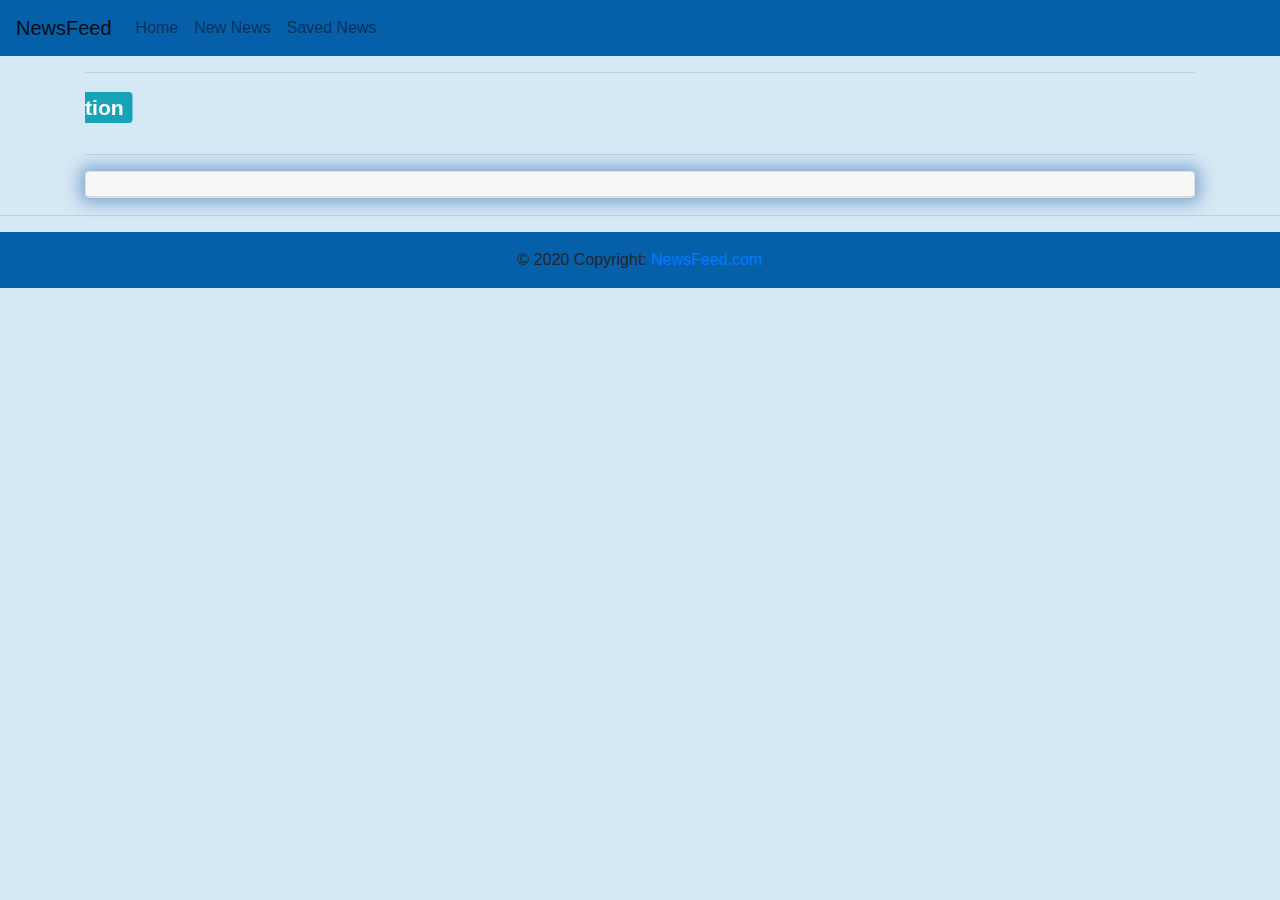
<file: index.html>
<!DOCTYPE html>
<html lang="en">

<head>
  <!-- Required meta tags -->
  <meta charset="utf-8" />
  <meta name="viewport" content="width=device-width, initial-scale=1, shrink-to-fit=no" />

  <!-- Bootstrap CSS -->
  <link rel="stylesheet" href="https://cdn.jsdelivr.net/npm/bootstrap@4.0.0/dist/css/bootstrap.min.css"
    integrity="sha384-Gn5384xqQ1aoWXA+058RXPxPg6fy4IWvTNh0E263XmFcJlSAwiGgFAW/dAiS6JXm" crossorigin="anonymous" />
  <!-- style -css -->
  <link rel="stylesheet" href="assets/style/style.css" />
  <title>NewsFeed - latest news</title>
</head> 
 
<body> 
  <!-- navbar  -->
  <header>
    <nav class="navbar navbar-expand-lg navbar-light">
      <a class="navbar-brand" href="index.html">NewsFeed</a>

      <button class="navbar-toggler" type="button" data-toggle="collapse" data-target="#navbarNav"
        aria-controls="navbarNav" aria-expanded="false" aria-label="Toggle navigation">
        <span class="navbar-toggler-icon"></span>
      </button>
     
      <div class="collapse navbar-collapse" id="navbarNav">
        <ul class="navbar-nav">
          <li class="nav-item">
            <a class="nav-link" href="index.html">Home <span class="sr-only">(current)</span></a>
          </li>
          <li class="nav-item">
            <a class="nav-link" href="newNews.html">New News</a>
          </li>
          <li class="nav-item">
            <a class="nav-link" href="savedNews.html">Saved News</a>
          </li>
         
        </ul>
      </div>
    </nav>
  </header>
  <!-- dashboard -->
  <main>
    <div class="container">
      <hr />
      <marquee width="100%" direction="right">
        <h3>
          Top News By: <span class="badge badge-success"> Times Of India</span>
                      <span class="badge badge-secondary"> BBC News</span>
                      <span class="badge badge-warning"> AajTak</span>
                      <span class="badge badge-info"> ABP News</span>
                      <span class="badge badge-primary"> NDTV</span>
                      <span class="badge badge-success"> DD News</span>
                      <span class="badge badge-secondary"> India Tv</span>
                      <span class="badge badge-warning"> News-24</span>
                      <span class="badge badge-info"> News Nation</span>
        </h3>
      </marquee>
      
      <hr />
      
      

          <div class="card">
            <div class="card-header" id="headingOne">
              <div id="newsContainer">
                <div id="loadingIcon">
                  <img src="assets/images/7plk.gif"  alt="Loading..." />
                </div>
              </div>             
            </div>
          </div>
   
    </div>
    <hr />
  </main>

  <!-- Footer -->
  <footer class="page-footer font-small blue navbar-light" >
    <!-- Copyright -->
    <div class="footer-copyright text-center py-3">
      © 2020 Copyright:
      <a href="/"> NewsFeed.com</a>
    </div>
    <!-- Copyright -->
  </footer>

  <!-- javascript -->
  <script src="assets/scripts/script.js"></script>
  <!-- Optional JavaScript -->
  <!-- jQuery first, then Popper.js, then Bootstrap JS -->
  <script src="https://code.jquery.com/jquery-3.2.1.slim.min.js"
    integrity="sha384-KJ3o2DKtIkvYIK3UENzmM7KCkRr/rE9/Qpg6aAZGJwFDMVNA/GpGFF93hXpG5KkN"
    crossorigin="anonymous"></script>
  <script src="https://cdn.jsdelivr.net/npm/popper.js@1.12.9/dist/umd/popper.min.js"
    integrity="sha384-ApNbgh9B+Y1QKtv3Rn7W3mgPxhU9K/ScQsAP7hUibX39j7fakFPskvXusvfa0b4Q"
    crossorigin="anonymous"></script>
  <script src="https://cdn.jsdelivr.net/npm/bootstrap@4.0.0/dist/js/bootstrap.min.js"
    integrity="sha384-JZR6Spejh4U02d8jOt6vLEHfe/JQGiRRSQQxSfFWpi1MquVdAyjUar5+76PVCmYl"
    crossorigin="anonymous"></script>
</body>

</html>
</file>
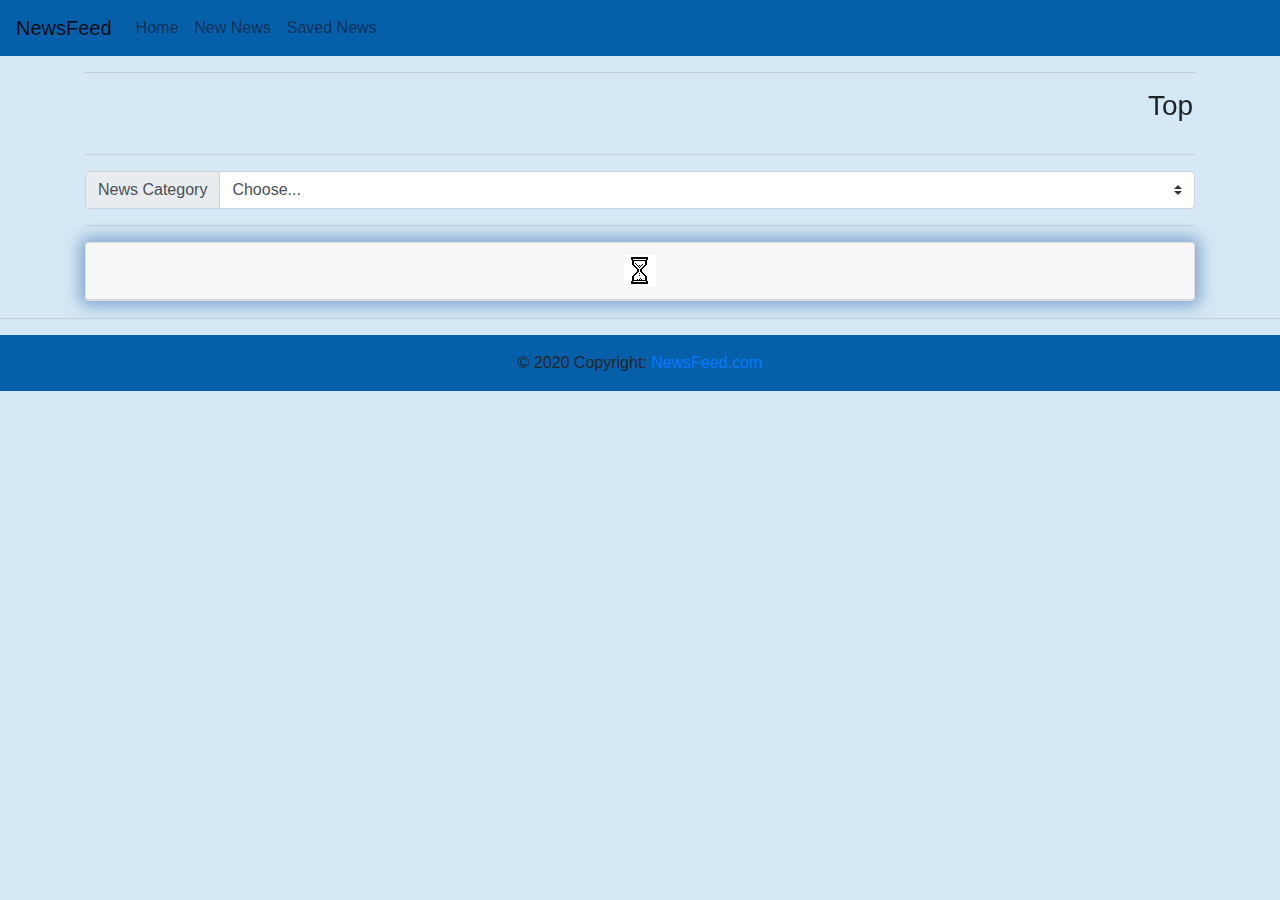
<file: newNews.html>
<!DOCTYPE html>
<html lang="en">

<head>
  <!-- Required meta tags -->
  <meta charset="utf-8" />
  <meta name="viewport" content="width=device-width, initial-scale=1, shrink-to-fit=no" />

  <!-- Bootstrap CSS -->
  <link rel="stylesheet" href="https://cdn.jsdelivr.net/npm/bootstrap@4.0.0/dist/css/bootstrap.min.css"
    integrity="sha384-Gn5384xqQ1aoWXA+058RXPxPg6fy4IWvTNh0E263XmFcJlSAwiGgFAW/dAiS6JXm" crossorigin="anonymous" />
  <!-- style -css -->
  <link rel="stylesheet" href="assets/style/style.css" />
  <title>NewsFeed - latest news</title>
</head> 

<body>
  <!-- navbar  -->
  <header>
    <nav class="navbar navbar-expand-lg navbar-light" >
      <a class="navbar-brand" href="index.html">NewsFeed</a>
      <button class="navbar-toggler" type="button" data-toggle="collapse" data-target="#navbarNav"
        aria-controls="navbarNav" aria-expanded="false" aria-label="Toggle navigation">
        <span class="navbar-toggler-icon"></span>
      </button>
      <div class="collapse navbar-collapse" id="navbarNav">
        <ul class="navbar-nav">
          <li class="nav-item">
            <a class="nav-link" href="index.html">Home <span class="sr-only">(current)</span></a>
          </li>
          <li class="nav-item">
            <a class="nav-link" href="newNews.html">New News</a>
          </li>
          <li class="nav-item">
            <a class="nav-link" href="savedNews.html">Saved News</a>
          </li>
          <!-- <li class="nav-item">
                  <a class="nav-link disabled" href="#">Disabled</a>
                </li> -->
        </ul>
      </div>
    </nav>
  </header>
  <!-- dashboard -->
  <main>
    <div class="container">
      <hr />
      <marquee>
        <h3>
          Top News By: <span class="badge badge-success"> Times Of India</span>
                      <span class="badge badge-secondary"> BBC News</span>
                      <span class="badge badge-warning"> AajTak</span>
                      <span class="badge badge-info"> ABP News</span>
                      <span class="badge badge-primary"> NDTV</span>
                      <span class="badge badge-success"> DD News</span>
                      <span class="badge badge-secondary"> India Tv</span>
                      <span class="badge badge-warning"> News-24</span>
                      <span class="badge badge-info"> News Nation</span>
        </h3>
      </marquee>
      
      <hr />

      <!-- Select Category -->
      <div class="input-group mb-3">
        <div class="input-group-prepend">
        <label class="input-group-text" >News Category</label>
        </div>

        <select id="categorySelect" class="custom-select">
            <option >Choose...</option>
            <option value="general">General</option>
            <option value="business">Business</option>
            <option value="sports">Sports</option>
            <option value="health">Health</option>
            <option value="technology">Technology</option>
            <option value="entertainment">Entertainment</option> 
            <option value="science">Science</option>
            <option value="politics">Politics</option>
        </select>
      </div> 
      <hr/>
        <!-- News Container -->
        <div class="card">
            <div class="card-header" id="headingOne">
                <div id="newNewsContainer">
                    
                </div>
                <div id="loadingIcon">
                        <img src="assets/images/7plk.gif"  alt="Loading..." />
                      </div>
            </div>            
        </div>

        <div id="loadingContainer" style="display: none;">
            <img src="assets/images/7plk.gif" alt="Loading..." />
          </div>
          
           
    </div>
    <hr />
  </main>

  <!-- Footer -->
  <footer class="page-footer font-small blue navbar-light" >
    <!-- Copyright -->
    <div class="footer-copyright text-center py-3">
      © 2020 Copyright:
      <a href="/"> NewsFeed.com</a>
    </div>
    <!-- Copyright -->
  </footer>

  <!-- javascript -->
  <script src="assets/scripts/newScript.js"></script>
  <!-- Optional JavaScript -->
  <!-- jQuery first, then Popper.js, then Bootstrap JS -->
  <script src="https://code.jquery.com/jquery-3.2.1.slim.min.js"
    integrity="sha384-KJ3o2DKtIkvYIK3UENzmM7KCkRr/rE9/Qpg6aAZGJwFDMVNA/GpGFF93hXpG5KkN"
    crossorigin="anonymous"></script>
  <script src="https://cdn.jsdelivr.net/npm/popper.js@1.12.9/dist/umd/popper.min.js"
    integrity="sha384-ApNbgh9B+Y1QKtv3Rn7W3mgPxhU9K/ScQsAP7hUibX39j7fakFPskvXusvfa0b4Q"
    crossorigin="anonymous"></script>
  <script src="https://cdn.jsdelivr.net/npm/bootstrap@4.0.0/dist/js/bootstrap.min.js"
    integrity="sha384-JZR6Spejh4U02d8jOt6vLEHfe/JQGiRRSQQxSfFWpi1MquVdAyjUar5+76PVCmYl"
    crossorigin="anonymous"></script>
</body>

</html>
</file>
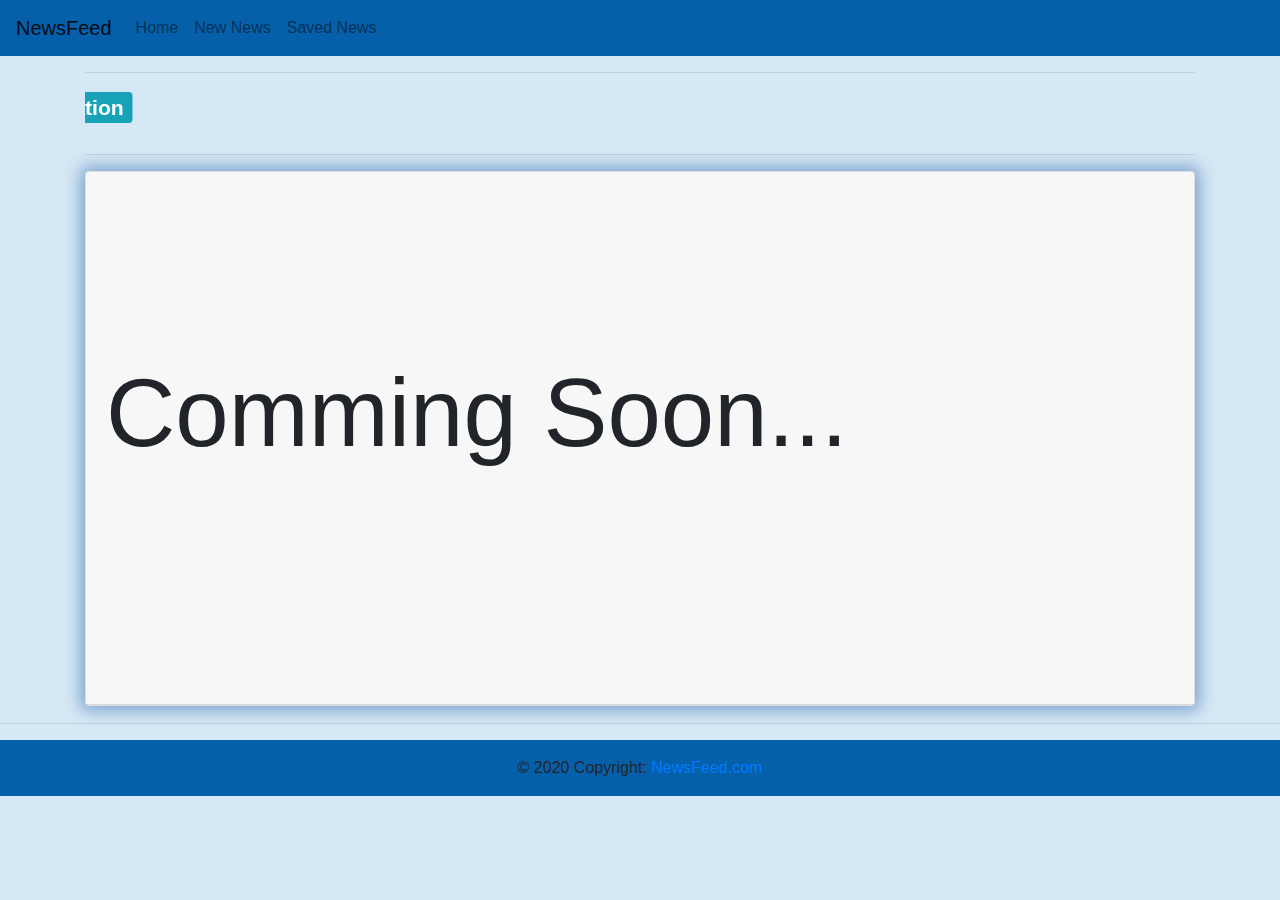
<file: savedNews.html>
<!DOCTYPE html>
<html lang="en">

<head>
  <!-- Required meta tags -->
  <meta charset="utf-8" />
  <meta name="viewport" content="width=device-width, initial-scale=1, shrink-to-fit=no" />

  <!-- Bootstrap CSS -->
  <link rel="stylesheet" href="https://cdn.jsdelivr.net/npm/bootstrap@4.0.0/dist/css/bootstrap.min.css"
    integrity="sha384-Gn5384xqQ1aoWXA+058RXPxPg6fy4IWvTNh0E263XmFcJlSAwiGgFAW/dAiS6JXm" crossorigin="anonymous" />
  <!-- style -css -->
  <link rel="stylesheet" href="assets/style/style.css" />
  <title>NewsFeed - latest news</title>
</head> 

<body>
  <!-- navbar  -->
  <header>
    <nav class="navbar navbar-expand-lg navbar-light" style="background-color: #0660a9;">
      <a class="navbar-brand" href="index.html">NewsFeed</a>
      <button class="navbar-toggler" type="button" data-toggle="collapse" data-target="#navbarNav"
        aria-controls="navbarNav" aria-expanded="false" aria-label="Toggle navigation">
        <span class="navbar-toggler-icon"></span>
      </button>
      <div class="collapse navbar-collapse" id="navbarNav">
        <ul class="navbar-nav">
          <li class="nav-item">
            <a class="nav-link" href="index.html">Home <span class="sr-only">(current)</span></a>
          </li>
          <li class="nav-item">
            <a class="nav-link" href="newNews.html">New News</a>
          </li>
          <li class="nav-item">
            <a class="nav-link" href="savedNews.html">Saved News</a>
          </li>
          <!-- <li class="nav-item">
                  <a class="nav-link disabled" href="#">Disabled</a>
                </li> -->
        </ul>
      </div>
    </nav>
  </header>
  <!-- dashboard -->
  <main>
    <div class="container">
      <hr />
      <marquee width="100%" direction="right">
        <h3>
          Top News By: <span class="badge badge-success"> Times Of India</span>
                      <span class="badge badge-secondary"> BBC News</span>
                      <span class="badge badge-warning"> AajTak</span>
                      <span class="badge badge-info"> ABP News</span>
                      <span class="badge badge-primary"> NDTV</span>
                      <span class="badge badge-success"> DD News</span>
                      <span class="badge badge-secondary"> India Tv</span>
                      <span class="badge badge-warning"> News-24</span>
                      <span class="badge badge-info"> News Nation</span>
        </h3>
      </marquee>
      
      <hr />
        <!-- News Container -->
        <div class="card">
            <div class="card-header" id="headingOne">
                <!-- Saved News Container -->
                <div id="savedNewsContainer">
                    <h1 class="display-1 workingOn">Comming Soon...</h1>
                </div>
            </div>            
        </div>
           
    </div>
    <hr />
  </main>

  <!-- Footer -->
  <footer class="page-footer font-small blue navbar-light" style="background-color: #0660a9;">
    <!-- Copyright -->
    <div class="footer-copyright text-center py-3">
      © 2020 Copyright:
      <a href="/"> NewsFeed.com</a>
    </div>
    <!-- Copyright -->
  </footer>

  <!-- javascript -->
  <script src="assets/scripts/script.js"></script>
  <!-- Optional JavaScript -->
  <!-- jQuery first, then Popper.js, then Bootstrap JS -->
  <script src="https://code.jquery.com/jquery-3.2.1.slim.min.js"
    integrity="sha384-KJ3o2DKtIkvYIK3UENzmM7KCkRr/rE9/Qpg6aAZGJwFDMVNA/GpGFF93hXpG5KkN"
    crossorigin="anonymous"></script>
  <script src="https://cdn.jsdelivr.net/npm/popper.js@1.12.9/dist/umd/popper.min.js"
    integrity="sha384-ApNbgh9B+Y1QKtv3Rn7W3mgPxhU9K/ScQsAP7hUibX39j7fakFPskvXusvfa0b4Q"
    crossorigin="anonymous"></script>
  <script src="https://cdn.jsdelivr.net/npm/bootstrap@4.0.0/dist/js/bootstrap.min.js"
    integrity="sha384-JZR6Spejh4U02d8jOt6vLEHfe/JQGiRRSQQxSfFWpi1MquVdAyjUar5+76PVCmYl"
    crossorigin="anonymous"></script>
</body>

</html>
</file>
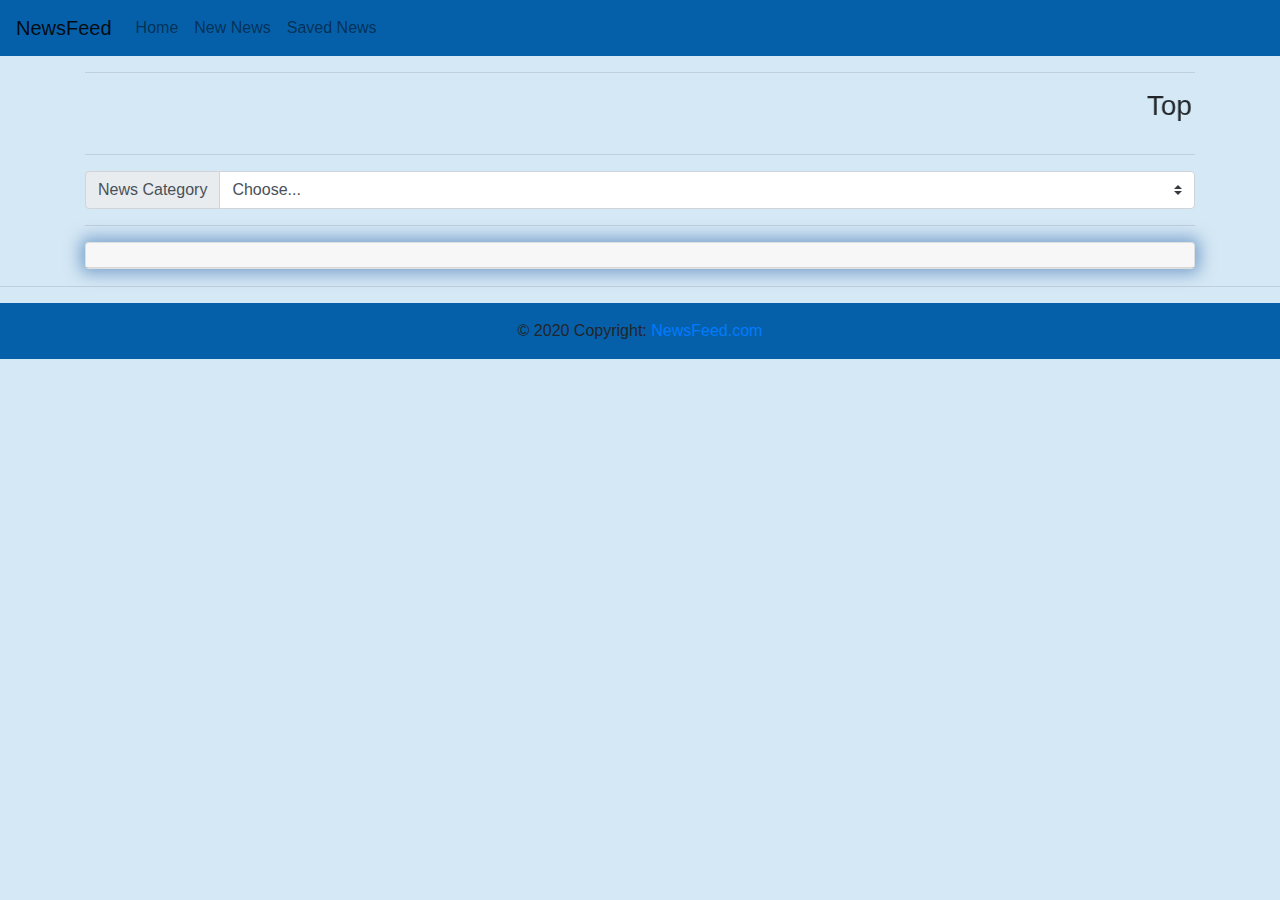
<file: Pages/newNews.html>
<!DOCTYPE html>
<html lang="en">

<head>
  <!-- Required meta tags -->
  <meta charset="utf-8" />
  <meta name="viewport" content="width=device-width, initial-scale=1, shrink-to-fit=no" />

  <!-- Bootstrap CSS -->
  <link rel="stylesheet" href="https://cdn.jsdelivr.net/npm/bootstrap@4.0.0/dist/css/bootstrap.min.css"
    integrity="sha384-Gn5384xqQ1aoWXA+058RXPxPg6fy4IWvTNh0E263XmFcJlSAwiGgFAW/dAiS6JXm" crossorigin="anonymous" />
  <!-- style -css -->
  <link rel="stylesheet" href="/assets/style/style.css" />
  <title>NewsFeed - latest news</title>
</head> 

<body>
  <!-- navbar  -->
  <header>
    <nav class="navbar navbar-expand-lg navbar-light" >
      <a class="navbar-brand" href="/index.html">NewsFeed</a>
      <button class="navbar-toggler" type="button" data-toggle="collapse" data-target="#navbarNav"
        aria-controls="navbarNav" aria-expanded="false" aria-label="Toggle navigation">
        <span class="navbar-toggler-icon"></span>
      </button>
      <div class="collapse navbar-collapse" id="navbarNav">
        <ul class="navbar-nav">
          <li class="nav-item">
            <a class="nav-link" href="/index.html">Home <span class="sr-only">(current)</span></a>
          </li>
          <li class="nav-item">
            <a class="nav-link" href="/Pages/newNews.html">New News</a>
          </li>
          <li class="nav-item">
            <a class="nav-link" href="/Pages/savedNews.html">Saved News</a>
          </li>
          <!-- <li class="nav-item">
                  <a class="nav-link disabled" href="#">Disabled</a>
                </li> -->
        </ul>
      </div>
    </nav>
  </header>
  <!-- dashboard -->
  <main>
    <div class="container">
      <hr />
      <marquee>
        <h3>
          Top News By: <span class="badge badge-success"> Times Of India</span>
                      <span class="badge badge-secondary"> BBC News</span>
                      <span class="badge badge-warning"> AajTak</span>
                      <span class="badge badge-info"> ABP News</span>
                      <span class="badge badge-primary"> NDTV</span>
                      <span class="badge badge-success"> DD News</span>
                      <span class="badge badge-secondary"> India Tv</span>
                      <span class="badge badge-warning"> News-24</span>
                      <span class="badge badge-info"> News Nation</span>
        </h3>
      </marquee>
      
      <hr />

      <!-- Select Category -->
      <div class="input-group mb-3">
        <div class="input-group-prepend">
        <label class="input-group-text" >News Category</label>
        </div>

        <select id="categorySelect" class="custom-select">
            <option >Choose...</option>
            <option value="general">General</option>
            <option value="business">Business</option>
            <option value="sports">Sports</option>
            <option value="health">Health</option>
            <option value="technology">Technology</option>
            <option value="entertainment">Entertainment</option> 
            <option value="science">Science</option>
            <option value="politics">Politics</option>
        </select>
      </div> 
      <hr/>
        <!-- News Container -->
        <div class="card">
            <div class="card-header" id="headingOne">
                <div id="newNewsContainer">
                    <div id="loadingIcon">
                        <img src="/assets/images/7plk.gif"  alt="Loading..." />
                      </div>
                </div>
            </div>            
        </div>

        <div id="loadingContainer" style="display: none;">
            <img src="/assets/images/7plk.gif" alt="Loading..." />
          </div>
          
           
    </div>
    <hr />
  </main>

  <!-- Footer -->
  <footer class="page-footer font-small blue navbar-light" >
    <!-- Copyright -->
    <div class="footer-copyright text-center py-3">
      © 2020 Copyright:
      <a href="/"> NewsFeed.com</a>
    </div>
    <!-- Copyright -->
  </footer>

  <!-- javascript -->
  <script src="/assets/scripts/script.js"></script>
  <!-- Optional JavaScript -->
  <!-- jQuery first, then Popper.js, then Bootstrap JS -->
  <script src="https://code.jquery.com/jquery-3.2.1.slim.min.js"
    integrity="sha384-KJ3o2DKtIkvYIK3UENzmM7KCkRr/rE9/Qpg6aAZGJwFDMVNA/GpGFF93hXpG5KkN"
    crossorigin="anonymous"></script>
  <script src="https://cdn.jsdelivr.net/npm/popper.js@1.12.9/dist/umd/popper.min.js"
    integrity="sha384-ApNbgh9B+Y1QKtv3Rn7W3mgPxhU9K/ScQsAP7hUibX39j7fakFPskvXusvfa0b4Q"
    crossorigin="anonymous"></script>
  <script src="https://cdn.jsdelivr.net/npm/bootstrap@4.0.0/dist/js/bootstrap.min.js"
    integrity="sha384-JZR6Spejh4U02d8jOt6vLEHfe/JQGiRRSQQxSfFWpi1MquVdAyjUar5+76PVCmYl"
    crossorigin="anonymous"></script>
</body>

</html>
</file>
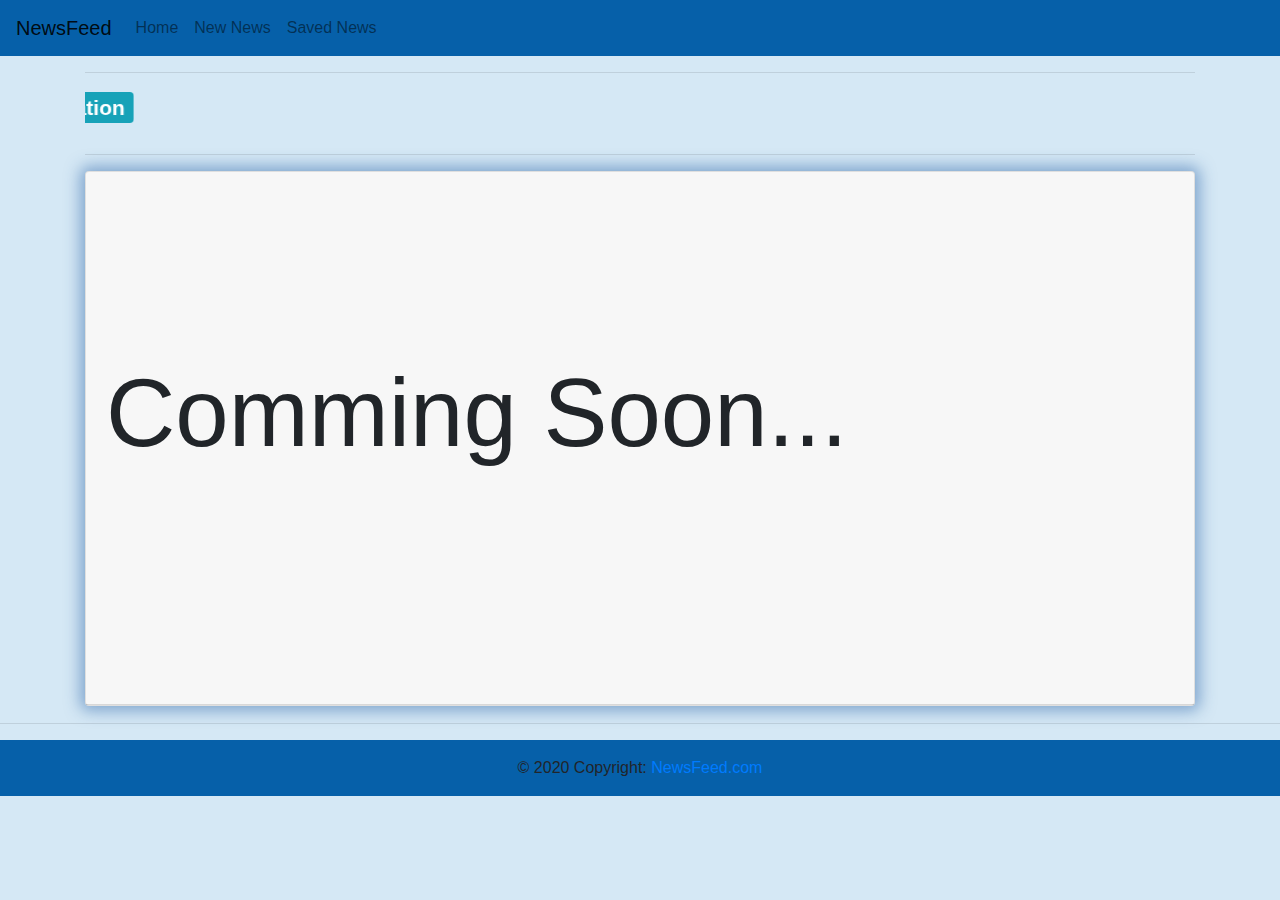
<file: Pages/savedNews.html>
<!DOCTYPE html>
<html lang="en">

<head>
  <!-- Required meta tags -->
  <meta charset="utf-8" />
  <meta name="viewport" content="width=device-width, initial-scale=1, shrink-to-fit=no" />

  <!-- Bootstrap CSS -->
  <link rel="stylesheet" href="https://cdn.jsdelivr.net/npm/bootstrap@4.0.0/dist/css/bootstrap.min.css"
    integrity="sha384-Gn5384xqQ1aoWXA+058RXPxPg6fy4IWvTNh0E263XmFcJlSAwiGgFAW/dAiS6JXm" crossorigin="anonymous" />
  <!-- style -css -->
  <link rel="stylesheet" href="/assets/style/style.css" />
  <title>NewsFeed - latest news</title>
</head> 

<body>
  <!-- navbar  -->
  <header>
    <nav class="navbar navbar-expand-lg navbar-light" style="background-color: #0660a9;">
      <a class="navbar-brand" href="/index.html">NewsFeed</a>
      <button class="navbar-toggler" type="button" data-toggle="collapse" data-target="#navbarNav"
        aria-controls="navbarNav" aria-expanded="false" aria-label="Toggle navigation">
        <span class="navbar-toggler-icon"></span>
      </button>
      <div class="collapse navbar-collapse" id="navbarNav">
        <ul class="navbar-nav">
          <li class="nav-item">
            <a class="nav-link" href="/index.html">Home <span class="sr-only">(current)</span></a>
          </li>
          <li class="nav-item">
            <a class="nav-link" href="/Pages/newNews.html">New News</a>
          </li>
          <li class="nav-item">
            <a class="nav-link" href="/Pages/savedNews.html">Saved News</a>
          </li>
          <!-- <li class="nav-item">
                  <a class="nav-link disabled" href="#">Disabled</a>
                </li> -->
        </ul>
      </div>
    </nav>
  </header>
  <!-- dashboard -->
  <main>
    <div class="container">
      <hr />
      <marquee width="100%" direction="right">
        <h3>
          Top News By: <span class="badge badge-success"> Times Of India</span>
                      <span class="badge badge-secondary"> BBC News</span>
                      <span class="badge badge-warning"> AajTak</span>
                      <span class="badge badge-info"> ABP News</span>
                      <span class="badge badge-primary"> NDTV</span>
                      <span class="badge badge-success"> DD News</span>
                      <span class="badge badge-secondary"> India Tv</span>
                      <span class="badge badge-warning"> News-24</span>
                      <span class="badge badge-info"> News Nation</span>
        </h3>
      </marquee>
      
      <hr />
        <!-- News Container -->
        <div class="card">
            <div class="card-header" id="headingOne">
                <!-- Saved News Container -->
                <div id="savedNewsContainer">
                    <h1 class="display-1 workingOn">Comming Soon...</h1>
                </div>
            </div>            
        </div>
           
    </div>
    <hr />
  </main>

  <!-- Footer -->
  <footer class="page-footer font-small blue navbar-light" style="background-color: #0660a9;">
    <!-- Copyright -->
    <div class="footer-copyright text-center py-3">
      © 2020 Copyright:
      <a href="/"> NewsFeed.com</a>
    </div>
    <!-- Copyright -->
  </footer>

  <!-- javascript -->
  <script src="/assets/scripts/script.js"></script>
  <!-- Optional JavaScript -->
  <!-- jQuery first, then Popper.js, then Bootstrap JS -->
  <script src="https://code.jquery.com/jquery-3.2.1.slim.min.js"
    integrity="sha384-KJ3o2DKtIkvYIK3UENzmM7KCkRr/rE9/Qpg6aAZGJwFDMVNA/GpGFF93hXpG5KkN"
    crossorigin="anonymous"></script>
  <script src="https://cdn.jsdelivr.net/npm/popper.js@1.12.9/dist/umd/popper.min.js"
    integrity="sha384-ApNbgh9B+Y1QKtv3Rn7W3mgPxhU9K/ScQsAP7hUibX39j7fakFPskvXusvfa0b4Q"
    crossorigin="anonymous"></script>
  <script src="https://cdn.jsdelivr.net/npm/bootstrap@4.0.0/dist/js/bootstrap.min.js"
    integrity="sha384-JZR6Spejh4U02d8jOt6vLEHfe/JQGiRRSQQxSfFWpi1MquVdAyjUar5+76PVCmYl"
    crossorigin="anonymous"></script>
</body>

</html>
</file>
<file: assets/style/style.css>
body{
  background-color: #d5e8f5;
}
.category{
  display: inline-flex;  
  margin-top: 1.75%;
}
.space-badge{ 
  margin-left: 15px;
  /* padding-right: 15px; */
}
.card{
  margin-bottom: 1.5%;
  box-shadow: 0 0 15px 5px rgba(46, 101, 169, 0.5);
}
footer{
  background-color: #0660a9;
}
nav{
  background-color: #0660a9;
}
marquee{
  width:"100%"; 
  direction:"right";
}
/* footer {
  position: fixed;
  left: 0;
  bottom: 0;
  width: 100%;
  background-color: #333;
  color: #fff;
  padding: 5px;
  text-align: center;
} */
/* loading icon */
#loadingIcon{
  text-align: center;
  height: auto;
  width: auto; 
}

/* news Data card */
 .news-card {
  display: flex;
  border: 1px solid #ccc;
  margin-bottom: 10px;
  padding: 10px;
}

.news-image-container {
  width: 150px; 
  margin-right: 10px;
}

.news-image {
  width: 100%;
  height: 100%;
}

.news-content {
  flex: 1;
}

.news-author {
  margin-top: 0;
  font-size: larger;
}

.news-text {
  margin-bottom: 0;
}

@media screen and (max-width: 768px) {
  .news-card {
    flex-direction: column;
  }

  .news-image-container {
    width: 100%;
    margin-right: 0;
    margin-bottom: 10px;
  }
}

/* working on */

.workingOn{
    padding-top: 16%;
    padding-bottom: 20%;
}
</file>
